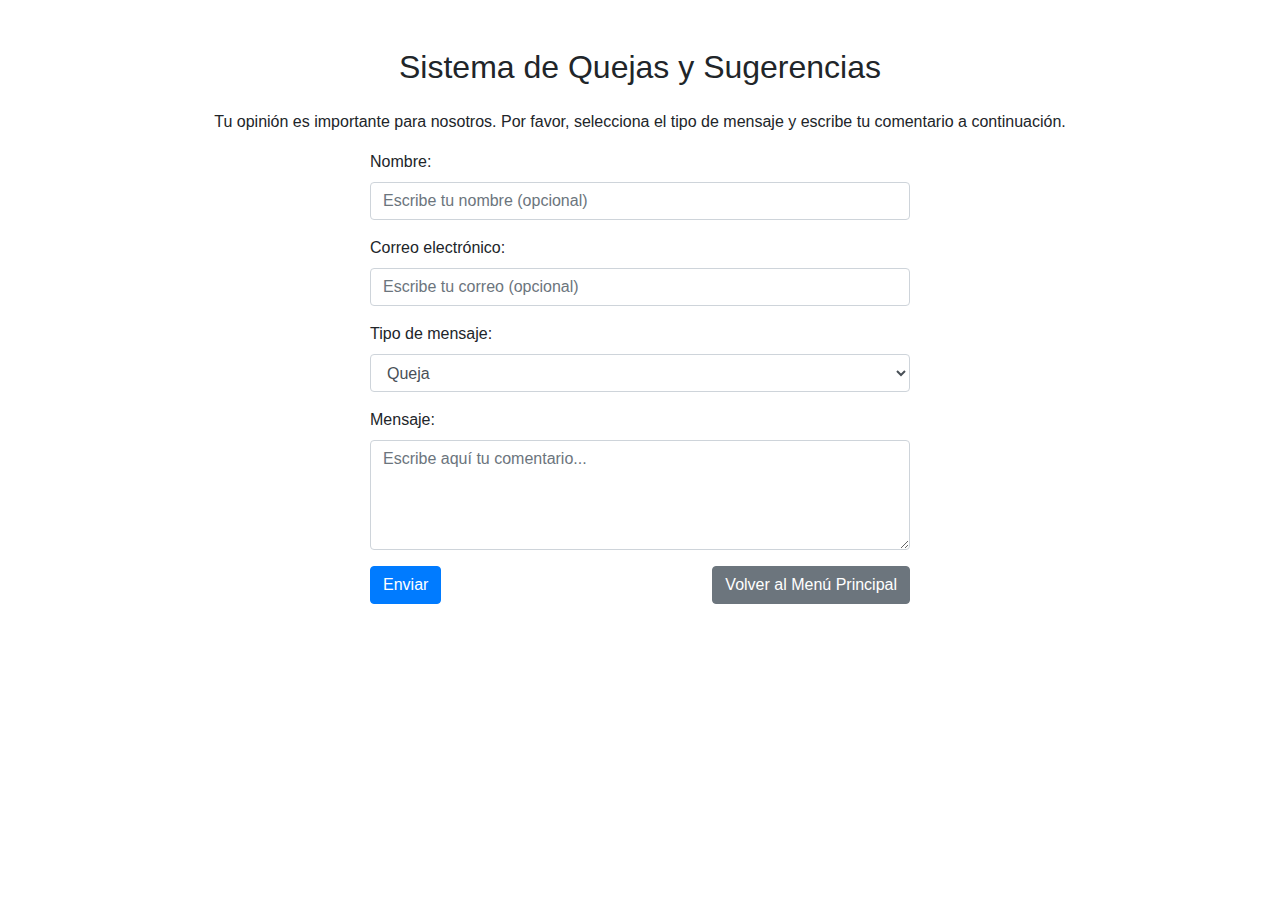
<file: complaints.html>
<!DOCTYPE html>
<html lang="es">

<head>
    <meta charset="UTF-8">
    <meta name="viewport" content="width=device-width, initial-scale=1.0">
    <title>Quejas y Sugerencias</title>
    <link rel="stylesheet" href="https://maxcdn.bootstrapcdn.com/bootstrap/4.5.2/css/bootstrap.min.css">
</head>

<body>
    <div class="container mt-5">
        <h2 class="mb-4 text-center">Sistema de Quejas y Sugerencias</h2>
        <p class="text-center">Tu opinión es importante para nosotros. Por favor, selecciona el tipo de mensaje y escribe tu comentario a continuación.</p>

        <div class="row justify-content-center">
            <div class="col-md-6">
                <form action="php/save_comment.php" method="POST">
                    <!-- Campo de nombre -->
                    <div class="form-group">
                        <label for="nombre">Nombre:</label>
                        <input type="text" class="form-control" id="nombre" name="nombre" placeholder="Escribe tu nombre (opcional)">
                    </div>

                    <!-- Campo de correo -->
                    <div class="form-group">
                        <label for="correo">Correo electrónico:</label>
                        <input type="email" class="form-control" id="correo" name="correo" placeholder="Escribe tu correo (opcional)">
                    </div>

                    <!-- Selección del tipo de mensaje -->
                    <div class="form-group">
                        <label for="tipo">Tipo de mensaje:</label>
                        <select class="form-control" id="tipo" name="tipo" required>
                            <option value="Queja">Queja</option>
                            <option value="Sugerencia">Sugerencia</option>
                        </select>
                    </div>

                    <!-- Campo de mensaje -->
                    <div class="form-group">
                        <label for="mensaje">Mensaje:</label>
                        <textarea class="form-control" id="mensaje" name="mensaje" rows="4" placeholder="Escribe aquí tu comentario..." required></textarea>
                    </div>

                    <!-- Botones de envío y regreso al menú principal -->
                    <div class="d-flex justify-content-between">
                        <button type="submit" class="btn btn-primary">Enviar</button>
                        <a href="main.html" class="btn btn-secondary">Volver al Menú Principal</a>
                    </div>
                </form>
            </div>
        </div>
    </div>

    <!-- Scripts de Bootstrap -->
    <script src="https://code.jquery.com/jquery-3.5.1.slim.min.js"></script>
    <script src="https://cdn.jsdelivr.net/npm/@popperjs/core@2.6.0/dist/umd/popper.min.js"></script>
    <script src="https://stackpath.bootstrapcdn.com/bootstrap/4.5.2/js/bootstrap.min.js"></script>
</body>

</html>
</file>
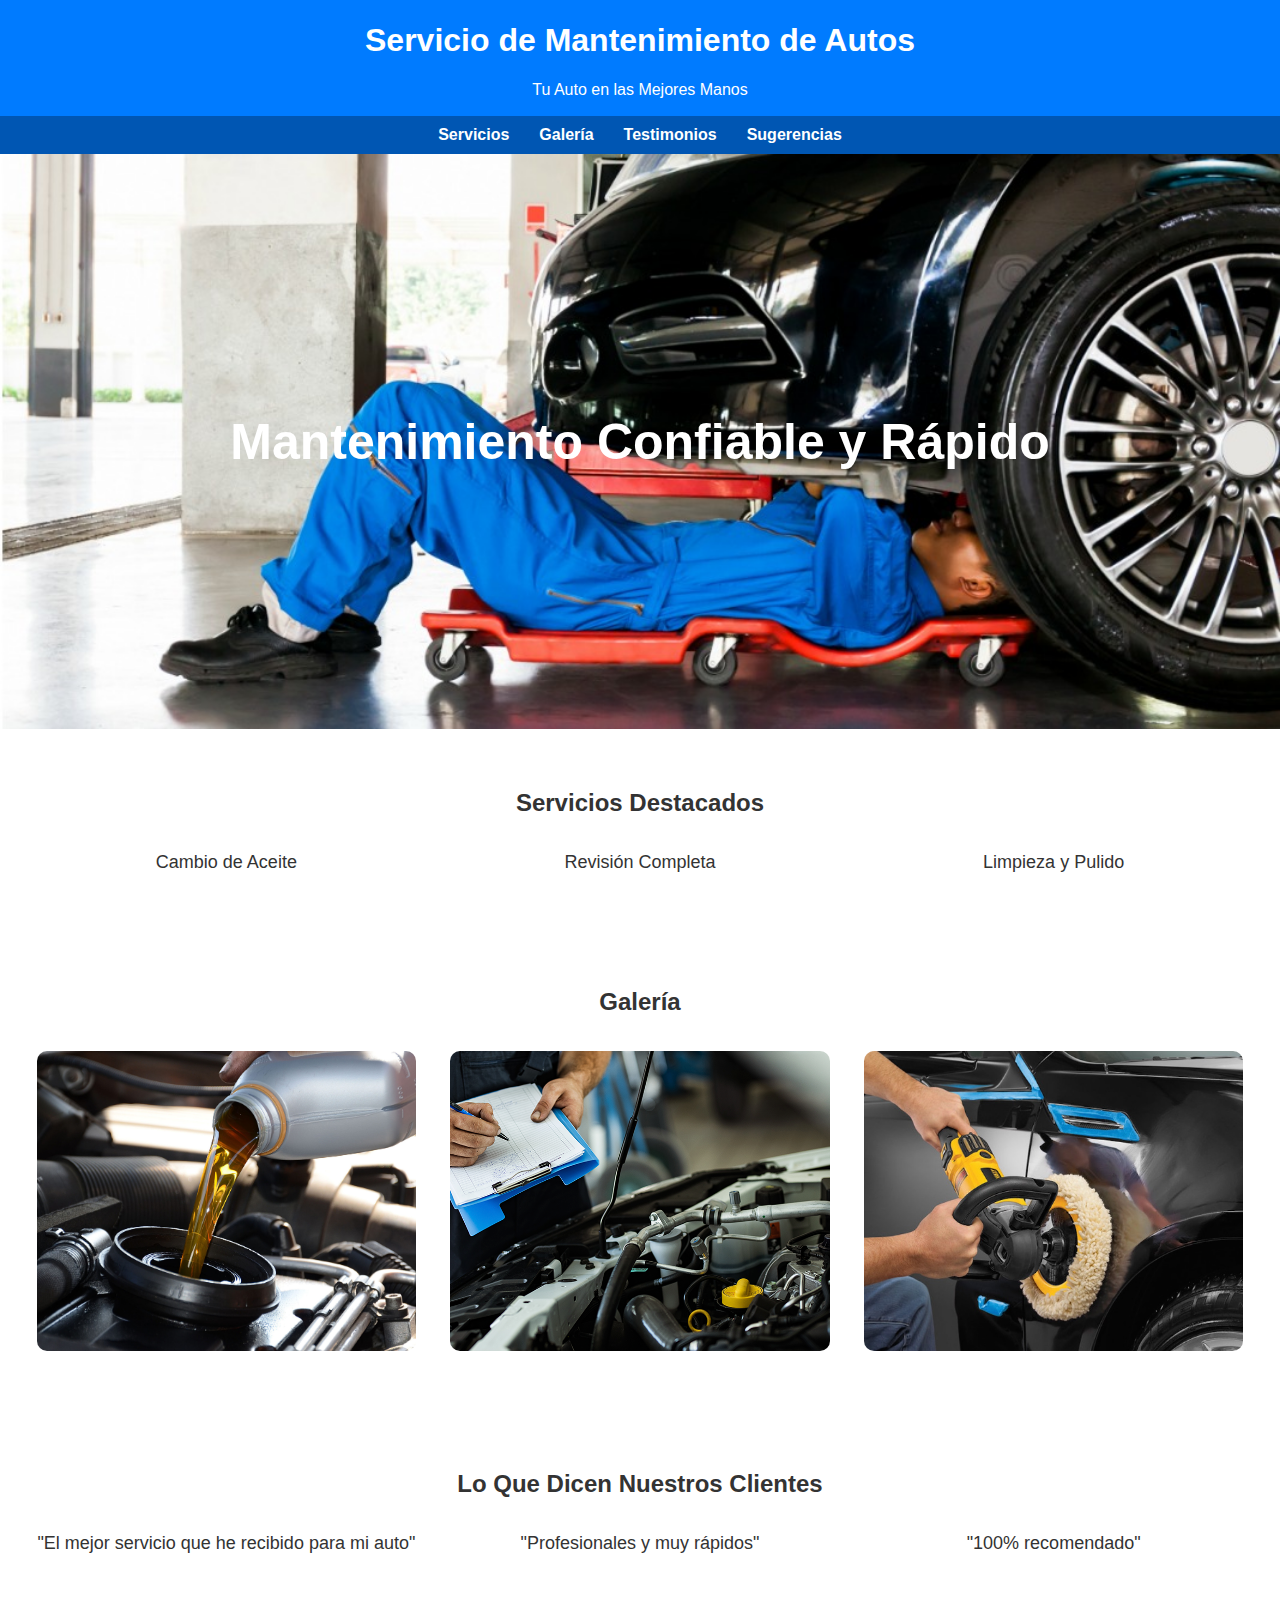
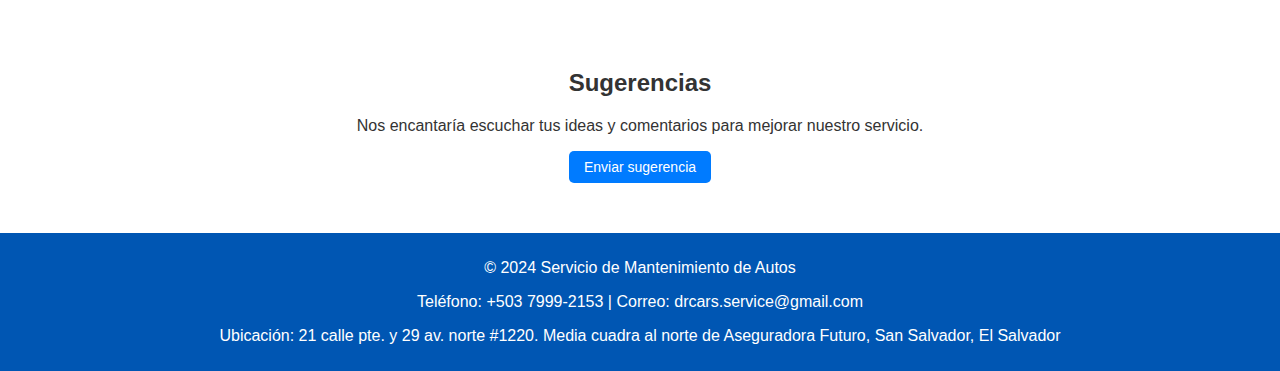
<file: main.html>
<!DOCTYPE html>
<html lang="es">
<head>
    <meta charset="UTF-8">
    <meta name="viewport" content="width=device-width, initial-scale=1.0">
    <title>Servicio de Mantenimiento de Autos</title>
    <style>
        body {
            font-family: Arial, sans-serif;
            margin: 0;
            padding: 0;
            color: #333;
        }
        header {
            background: #007bff;
            color: white;
            padding: 1px;
            text-align: center;
        }
        nav {
            background: #0056b3;
            padding: 10px;
            display: flex;
            justify-content: center;
        }
        nav a {
            color: white;
            text-decoration: none;
            margin: 0 15px;
            font-weight: bold;
        }
        nav a:hover {
            text-decoration: underline;
        }
        .hero {
            background: url('img/mecanico-arreglando-auto.jpg') no-repeat center center/cover;
            width: 100%;
            aspect-ratio: 89/40;
            display: flex;
            align-items: center;
            justify-content: center;
            color: white;
            text-align: center;
        }
        .hero h1 {
            font-size: 50px;
            margin: 0;
        }
        .services, .gallery, .testimonials, .sugerencia {
            padding: 40px 20px;
            text-align: center;
        }
        .services h2, .gallery h2, .testimonials h2, .sugerencia h2 {
            margin-bottom: 20px;
        }
        .services .service-item, .gallery img, .testimonials .testimonial-item {
            display: inline-block;
            margin: 15px;
            width: calc(33% - 30px);
            font-size: large;
        }
        .gallery img {
            height: 300px;
            object-fit: cover;
            border-radius: 10px;
        }
        .sugerencia form {
            max-width: 600px;
            margin: auto;
            text-align: left;
        }
        .sugerencia label {
            display: block;
            margin: 10px 0 5px;
        }
        .sugerencia input, .sugerencia textarea, .sugerencia button {
            width: 100%;
            padding: 10px;
            margin-bottom: 10px;
        }
        footer {
            background: #0056b3;
            color: white;
            text-align: center;
            padding: 10px 20px;
        }
        .sugerencia button {
        background-color: #007bff;
        color: white;
        border: none;
        padding: 8px 15px; 
        font-size: 14px; 
        cursor: pointer;
        border-radius: 5px; 
        width: auto;
        }
        .sugerencia button:hover {
            background-color: #0056b3;
        }

    </style>
</head>
<body>
    <header>
        <h1>Servicio de Mantenimiento de Autos</h1>
        <p>Tu Auto en las Mejores Manos</p>
    </header>
    <nav>
        <a href="#services">Servicios</a>
        <a href="#gallery">Galería</a>
        <a href="#testimonials">Testimonios</a>
        <a href="#sugerencia">Sugerencias</a>
    </nav>
    <div class="hero">
        <h1>Mantenimiento Confiable y Rápido</h1>
    </div>
    <section id="services" class="services">
        <h2>Servicios Destacados</h2>
        <div class="service-item">Cambio de Aceite</div>
        <div class="service-item">Revisión Completa</div>
        <div class="service-item">Limpieza y Pulido</div>
    </section>
    <section id="gallery" class="gallery">
        <h2>Galería</h2>
        <img src="img/cambio-aceite-scaled.jpg" alt="Foto de taller 1" style="aspect-ratio: 256/167;">
        <img src="img/revision.png" alt="Foto de taller 2">
        <img src="img/pulido.jpeg" alt="Foto de taller 3">
    </section>
    <section id="testimonials" class="testimonials">
        <h2>Lo Que Dicen Nuestros Clientes</h2>
        <div class="testimonial-item">"El mejor servicio que he recibido para mi auto"</div>
        <div class="testimonial-item">"Profesionales y muy rápidos"</div>
        <div class="testimonial-item">"100% recomendado"</div>
    </section>
    <section id="sugerencia" class="sugerencia">
        <h2>Sugerencias</h2>
        <p>Nos encantaría escuchar tus ideas y comentarios para mejorar nuestro servicio.</p>
        <button onclick="window.location.href='complaints.html'">Enviar sugerencia</button>
        </section>
        <footer>
        <p>&copy; 2024 Servicio de Mantenimiento de Autos</p>
        <p>Teléfono: +503 7999-2153 | Correo: drcars.service@gmail.com</p>
        <p>Ubicación: 21 calle pte. y 29 av. norte #1220. Media cuadra al norte de Aseguradora Futuro, San Salvador, El Salvador</p>
    </footer>
</body>
</html>
</file>
